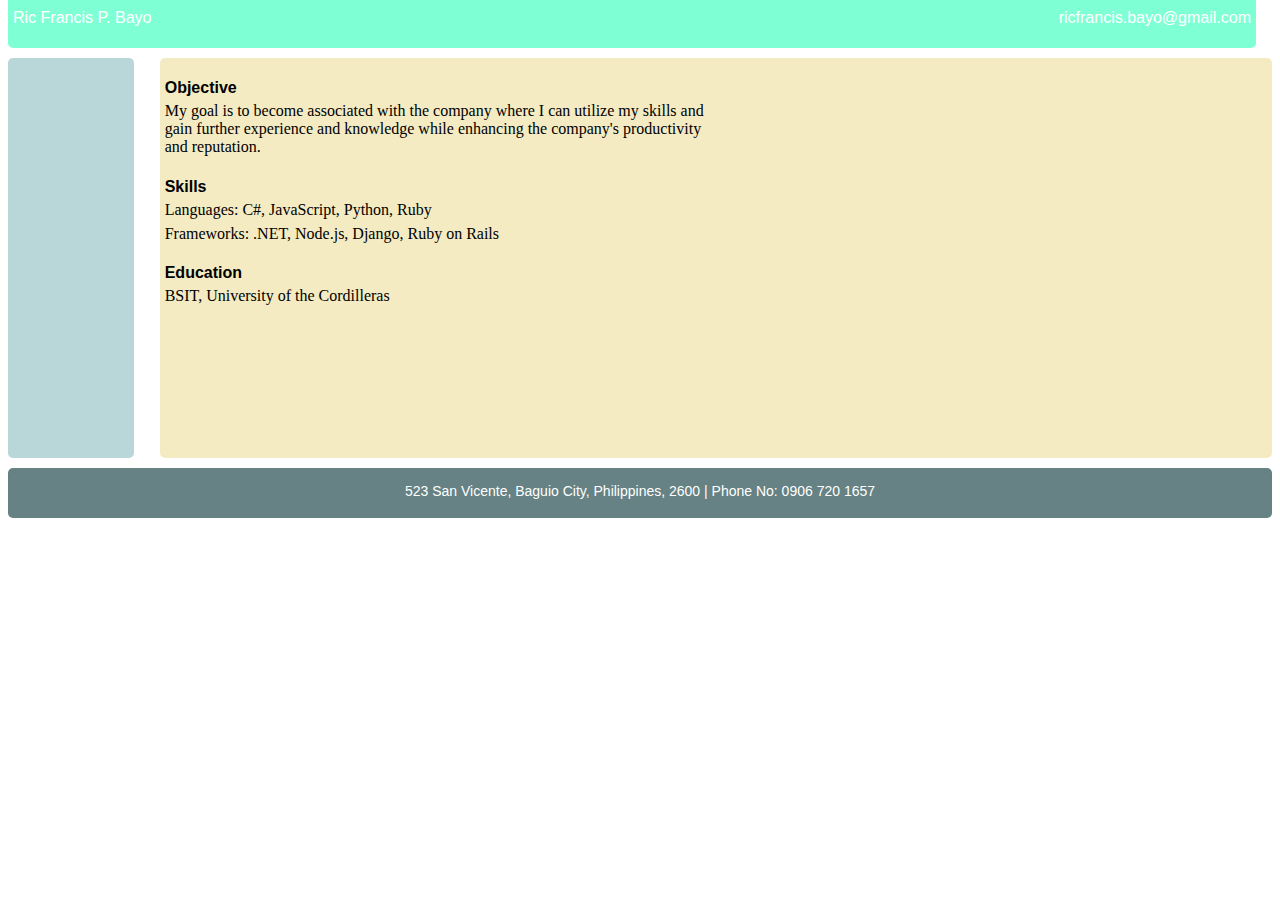
<file: index.html>
<!DOCTYPE html>
<html>
	<head>
		<link type="text/css" rel="stylesheet" href="stylesheet.css"/>
		<title></title>
	</head>
	<body>
		<div id="header">
			<p id="name">Ric Francis P. Bayo</p>
			<a href="mailto:you@yourdomain.com"><p id="email">ricfrancis.bayo@gmail.com</p></a>
		</div>
		<div class="left"></div>
		<div class="right">
			<div class="content">
			<h4>Objective</h4>
			<p>My goal is to become associated with the company where I can utilize my skills and gain further experience and knowledge while enhancing the company's productivity and reputation.</p>
			</div>
			<div class="content">
			<h4>Skills</h4>
			<p>Languages: C#, JavaScript, Python, Ruby</p>
			<p>Frameworks: .NET, Node.js, Django, Ruby on Rails</p>
			
			</div>
			<div class="content">
			<h4>Education</h4>
			<p>BSIT, University of the Cordilleras</p>
			</div>
		</div>
		<div id="footer">
			<p>523 San Vicente, Baguio City, Philippines, 2600 | Phone No: 0906 720 1657</p>
		</div>
	</body>
</html>
</file>
<file: stylesheet.css>
div {
	border-radius: 5px;
}

#header {
	z-index: 1;
	position: fixed;
	width: 97.5%;
	margin-top: -20px;
	height: 60px;
	background-color: #7FFFD4;
	margin-bottom: 10px;
}

#name {
	float:left;
	margin-left: 5px;
	padding-top: 5px;
	font-size: 16px;
	font-family: Verdana, sans-serif;
	color: #ffffff;
}

#email{
	float:right;
	margin-right: 5px;
	padding-top: 5px;
	font-size: 16px;
	font-family: Verdana, sans-serif;
	color: #ffffff;
}

h4 {
	margin-left: 5px;
	margin-bottom: 15px;
	font-family: Verdana, sans-serif;
}

.right p {
	margin-left: 5px;
	margin-right: 5px;
	margin-top: -10px;
	font-family: Garamond, serif;
	color: #000000;
}

li {
	list-style-type: square;
}

a:hover {
	font-weight: bold;
}

.left {
	position: relative;
	float: left;
	margin-top: 50px;
	width: 10%;
	height: 400px;
	background-color: #B9D7D9;
	margin-bottom: 10px;
}

.right {
	position: relative;
	float: right;
	margin-top: 50px;
	width: 88%;
	height: 400px;
	background-color: #F4EBC3;
	margin-bottom: 10px;
}
.content{
	width: 50%
}

#footer {
	position: relative;
	height: 50px;
	background-color: #668284;
	clear: both;
	font-family: Verdana, sans-serif;
	font-size: 14px;
	text-align: center;
	color: #ffffff;
}

#footer p {
	position: relative;
	padding-top: 15px;
}
</file>
